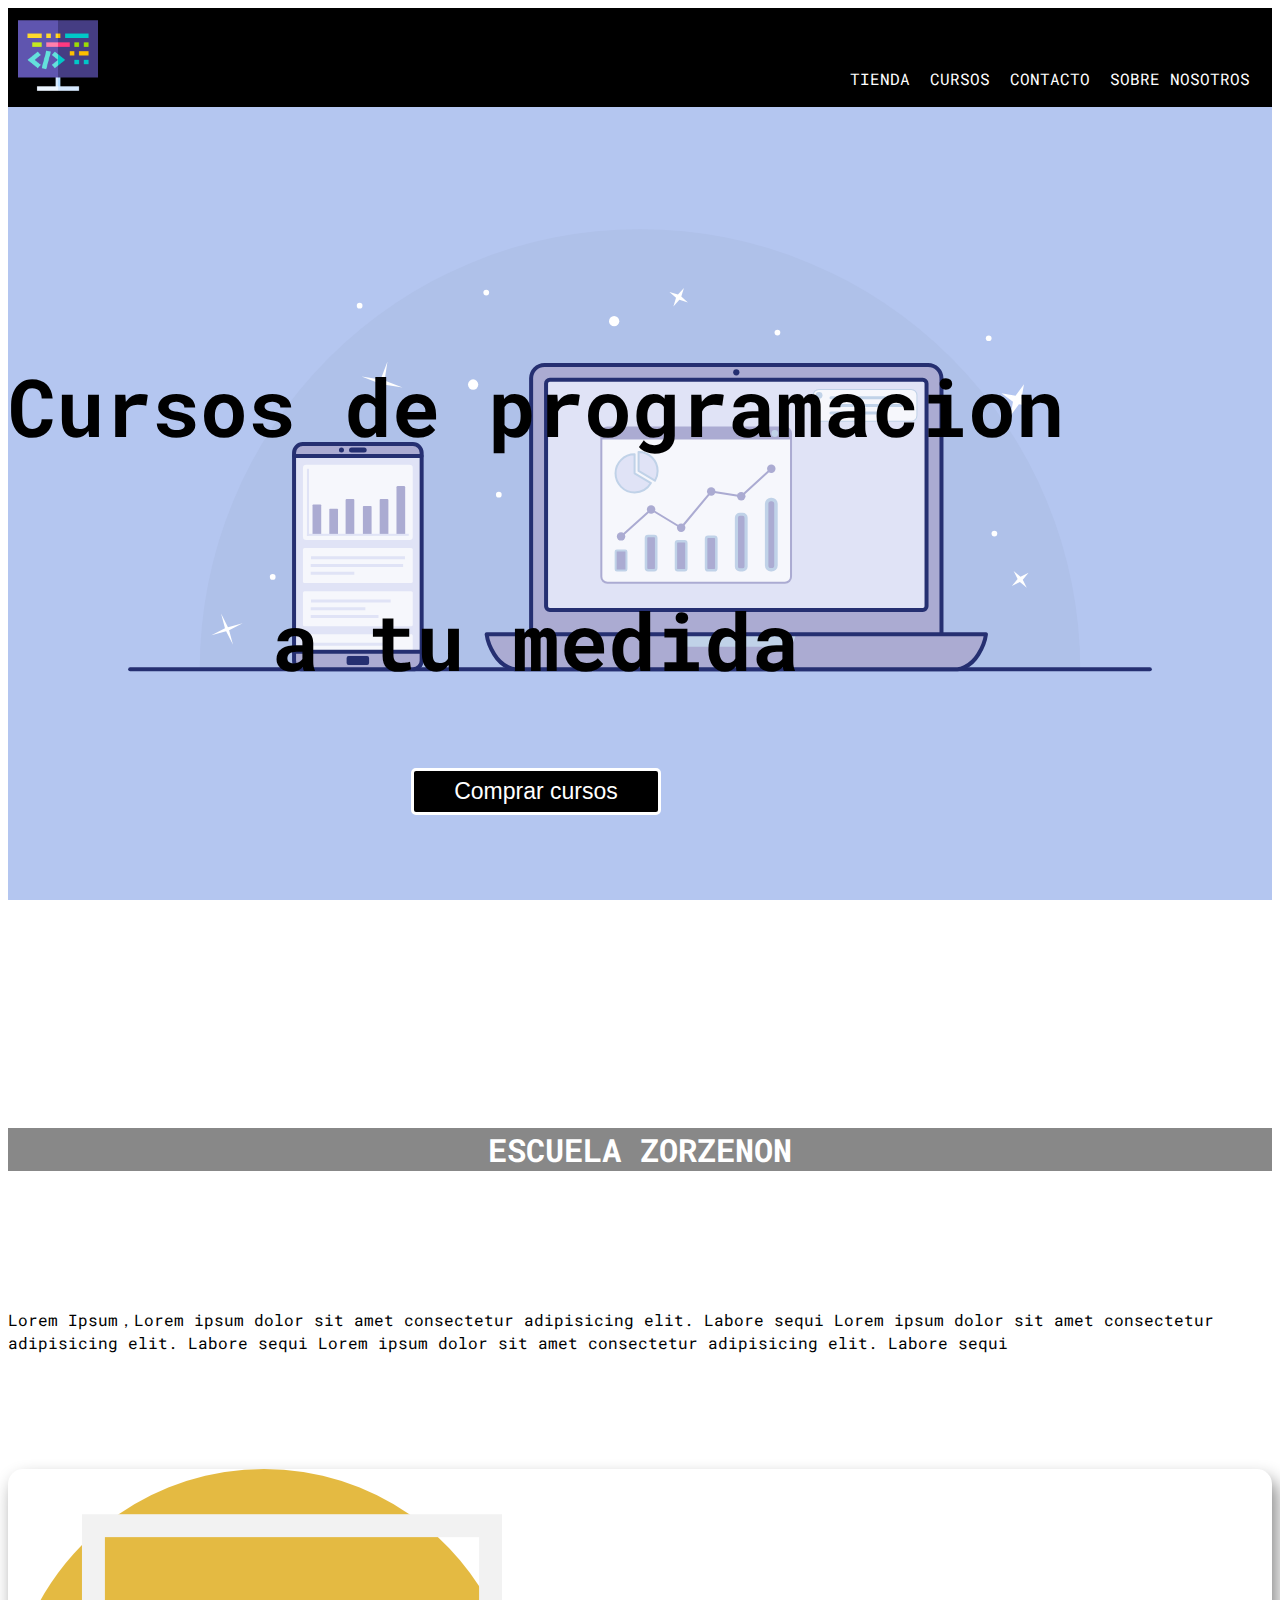
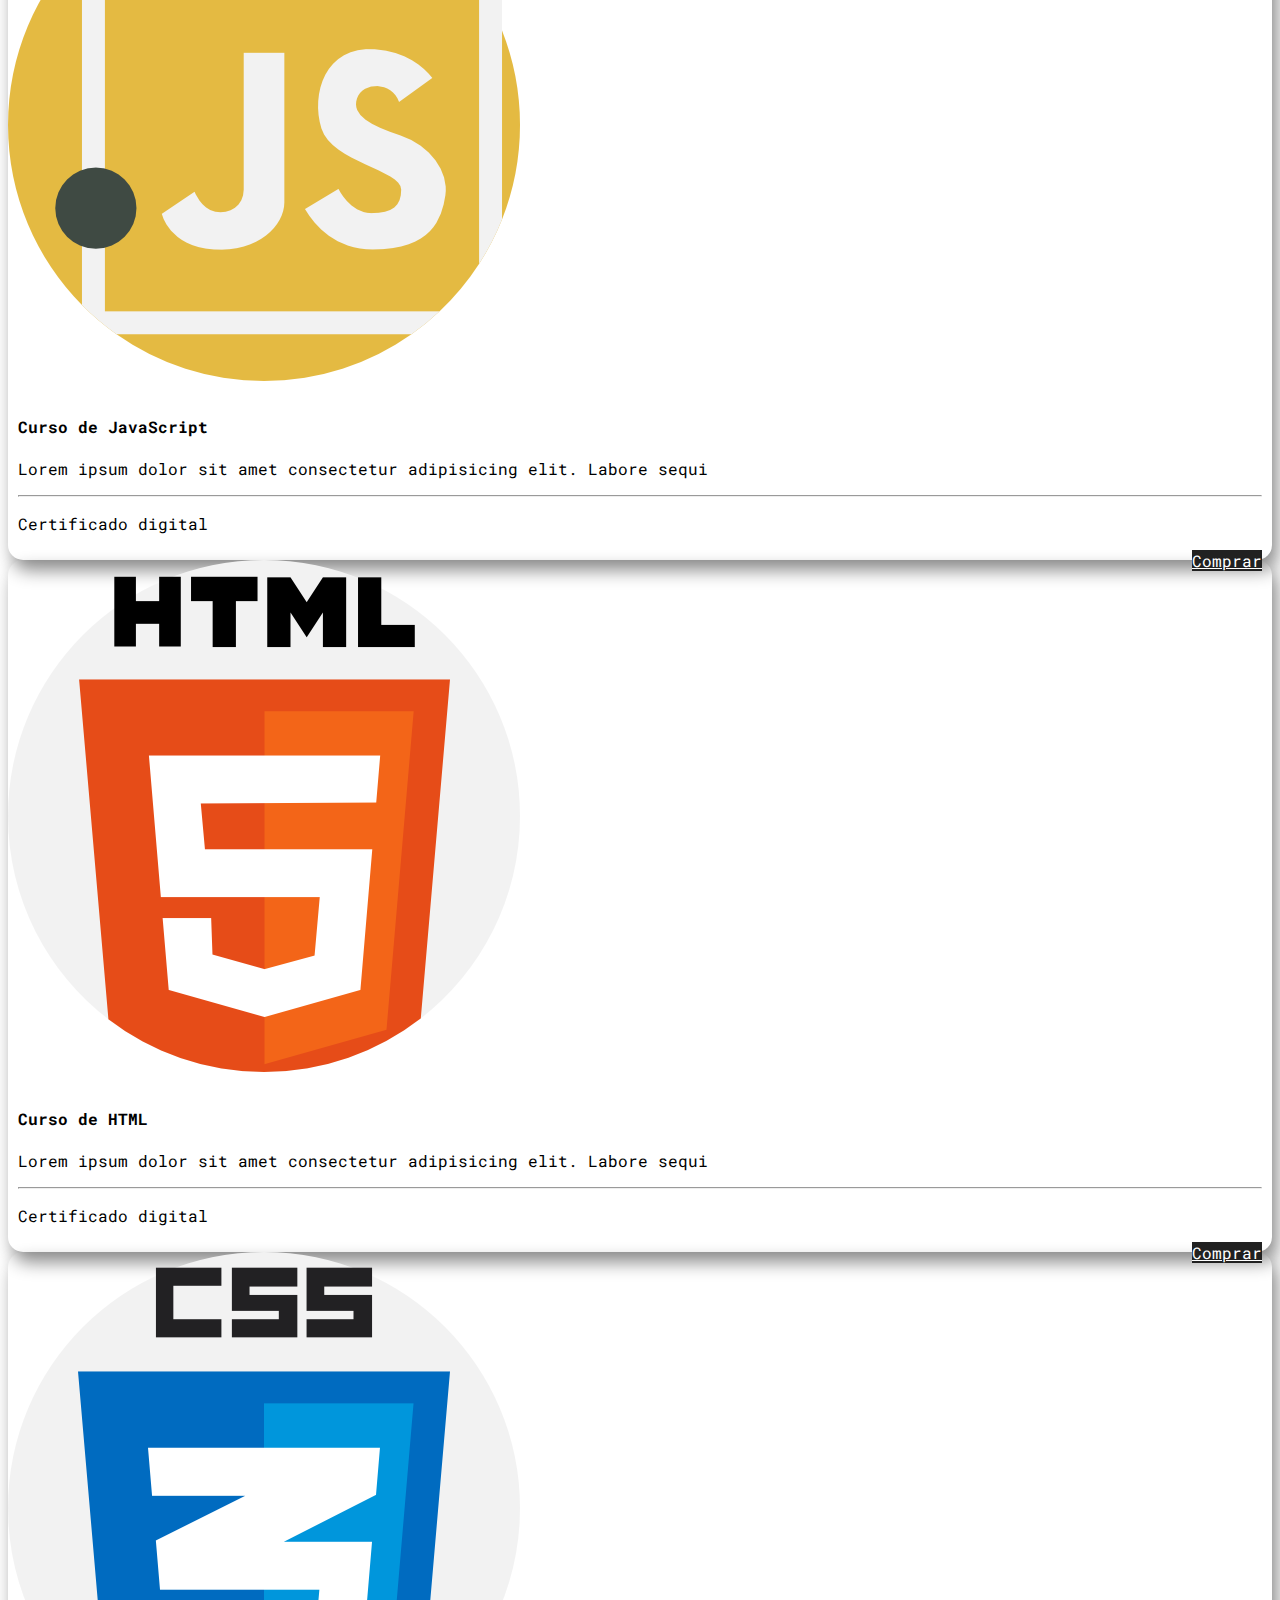
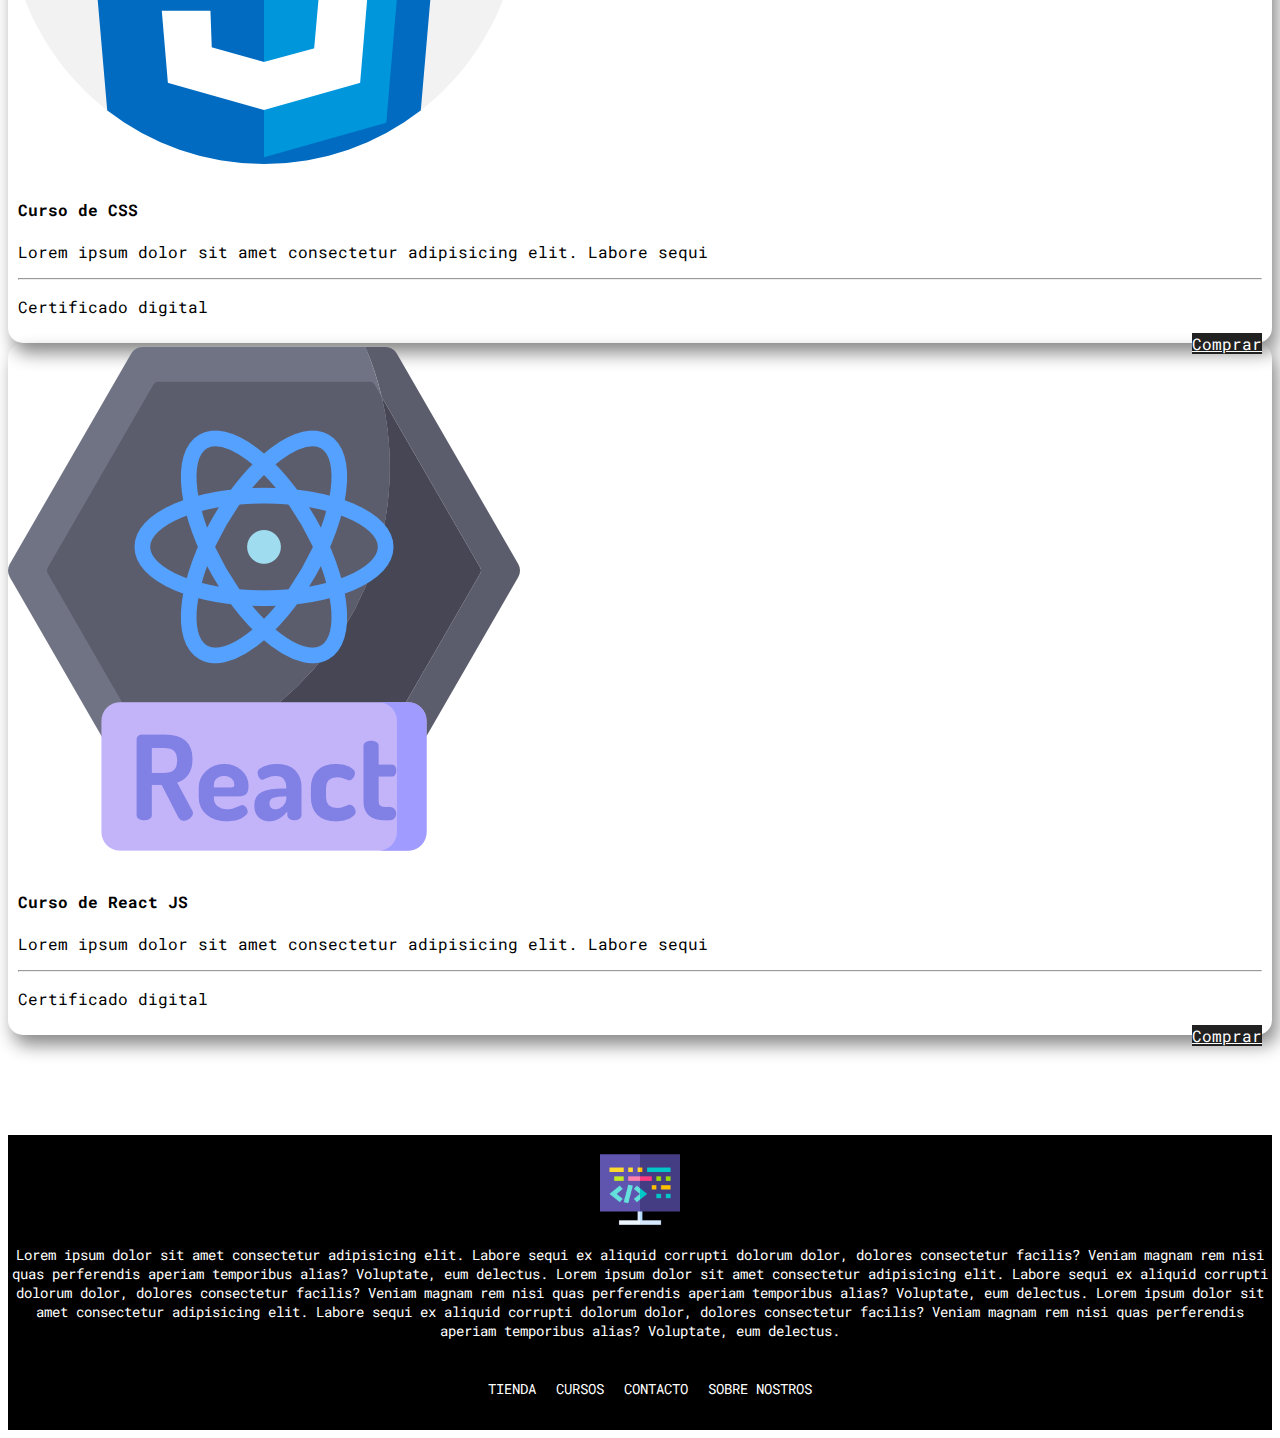
<file: index.html>
<!DOCTYPE html>
<html lang="en">
<head>
    <meta charset="UTF-8">
    <meta http-equiv="X-UA-Compatible" content="IE=edge">
    <meta name="viewport" content="width=device-width, initial-scale=1.0">
    <link href="https://cdn.jsdelivr.net/npm/bootstrap@5.1.3/dist/css/bootstrap.min.css" rel="stylesheet" integrity="sha384-1BmE4kWBq78iYhFldvKuhfTAU6auU8tT94WrHftjDbrCEXSU1oBoqyl2QvZ6jIW3" crossorigin="anonymous">
    <link rel="stylesheet" href="css/style.css">
    <title>Cursos Zorzenon</title>
</head>
<body>
    <header class="header">
        <div class="header__icono">
            <a href="index.html"><img src="media/coding.png" alt="Icono de Computadora"></a>
        </div>
        <nav class="header__nav">
            <ul class="header__lista">
                <li class="header__item"><a href="paginas/tienda.html">Tienda</a></li>
                <li class="header__item"><a href="#ancla">Cursos</a></li>
                <li class="header__item"><a href="paginas/contacto.html">Contacto</a></li>
                <li class="header__item"><a href="paginas/sobreNosotros.html">Sobre nosotros</a></li>
            </ul>
        </nav>
    </header>
    <section class="hero">
        <div class="container-fluid">
            <div class="row">
                <div class="col-md-12">
                    <h1>Cursos de programacion</h1>
                    <br>
                    <h1>a tu medida</h1>
                    <br>
                    <button type="button" class="hero__btn">Comprar cursos</button>
                </div>
            </div>
    </section>
    <section class="cursos espaciado" id="ancla">
        <div class="container">
            <div class="row__escuela">
                <div class="col-md-12">
                    <h1 class="cursos__titulo">ESCUELA ZORZENON</h1>
                </div>
            </div>
            <div class="row lema">
                <div class="col-md-2"></div>
                <div class="col-md-8 espaciado">
                    <p>Lorem Ipsum，Lorem ipsum dolor sit amet consectetur adipisicing elit. Labore sequi Lorem ipsum dolor sit amet consectetur adipisicing elit. Labore sequi Lorem ipsum dolor sit amet consectetur adipisicing elit. Labore sequi </p>
                </div>
            </div>
            <div class="row">
                <div class="col-md-3">
                    <div class="card">
                        <div class="card__pic">
                            <img src="media/javascript.png" class="img img-fluid" alt="">
                        </div>
                        <div class="card__contenido">
                            <h4>Curso de JavaScript</h4>
                            <p>Lorem ipsum dolor sit amet consectetur adipisicing elit. Labore sequi </p>
                            <hr>
                            <p>Certificado digital</p>
                            <a href="" class="btn">Comprar</a>
                        </div>
                    </div>
                </div>
                <div class="col-md-3">
                    <div class="card">
                        <div class="card__pic">
                            <img src="media/html-5.png" class="img img-fluid" alt="">
                        </div>
                        <div class="card__contenido">
                            <h4>Curso de HTML</h4>
                            <p>Lorem ipsum dolor sit amet consectetur adipisicing elit. Labore sequi </p>
                            <hr>
                            <p>Certificado digital</p>
                            <a href="" class="btn">Comprar</a>
                        </div>
                    </div>
                </div>
                <div class="col-md-3">
                    <div class="card">
                        <div class="card__pic">
                            <img src="media/css.png" class="img img-fluid" alt="">
                        </div>
                        <div class="card__contenido">
                            <h4>Curso de CSS</h4>
                            <p>Lorem ipsum dolor sit amet consectetur adipisicing elit. Labore sequi </p>
                            <hr>
                            <p>Certificado digital</p>
                            <a href="" class="btn">Comprar</a>
                        </div>
                    </div>
                </div>
                <div class="col-md-3">
                    <div class="card">
                        <div class="card__pic">
                            <img src="media/react.png" class="img img-fluid" alt="">
                        </div>
                        <div class="card__contenido">
                            <h4>Curso de React JS</h4>
                            <p>Lorem ipsum dolor sit amet consectetur adipisicing elit. Labore sequi </p>
                            <hr>
                            <p>Certificado digital</p>
                            <a href="" class="btn">Comprar</a>
                        </div>
                    </div>
                </div>
            </div>
        </div>
    </section>
    <footer class="footer">
        <div class="footer__icono">
            <a href="index.html"><img src="media/coding.png" alt="Icono de computadora"></a>
        </div>
        <p class="footer__parrafo">
            Lorem ipsum dolor sit amet consectetur adipisicing elit. Labore sequi ex aliquid corrupti dolorum dolor, dolores consectetur facilis?
            Veniam magnam rem nisi quas perferendis aperiam temporibus alias? Voluptate, eum delectus.
            Lorem ipsum dolor sit amet consectetur adipisicing elit. Labore sequi ex aliquid corrupti dolorum dolor, dolores consectetur facilis?
            Veniam magnam rem nisi quas perferendis aperiam temporibus alias? Voluptate, eum delectus.
            Lorem ipsum dolor sit amet consectetur adipisicing elit. Labore sequi ex aliquid corrupti dolorum dolor, dolores consectetur facilis?
            Veniam magnam rem nisi quas perferendis aperiam temporibus alias? Voluptate, eum delectus.
        </p>
        <ul class="footer__lista">
            <li class="footer__item"><a href="paginas/tienda.html">Tienda</a></li>
            <li class="footer__item"><a href="#ancla">Cursos</a></li>
            <li class="footer__item"><a href="paginas/contacto.html">Contacto</a></li>
            <li class="footer__item"><a href="paginas/sobreNosotros.html">Sobre Nostros</a></li>
        </ul>
    </footer>
    <script src="https://cdn.jsdelivr.net/npm/bootstrap@5.1.3/dist/js/bootstrap.bundle.min.js" integrity="sha384-ka7Sk0Gln4gmtz2MlQnikT1wXgYsOg+OMhuP+IlRH9sENBO0LRn5q+8nbTov4+1p" crossorigin="anonymous"></script>
</body>
</html>
</file>
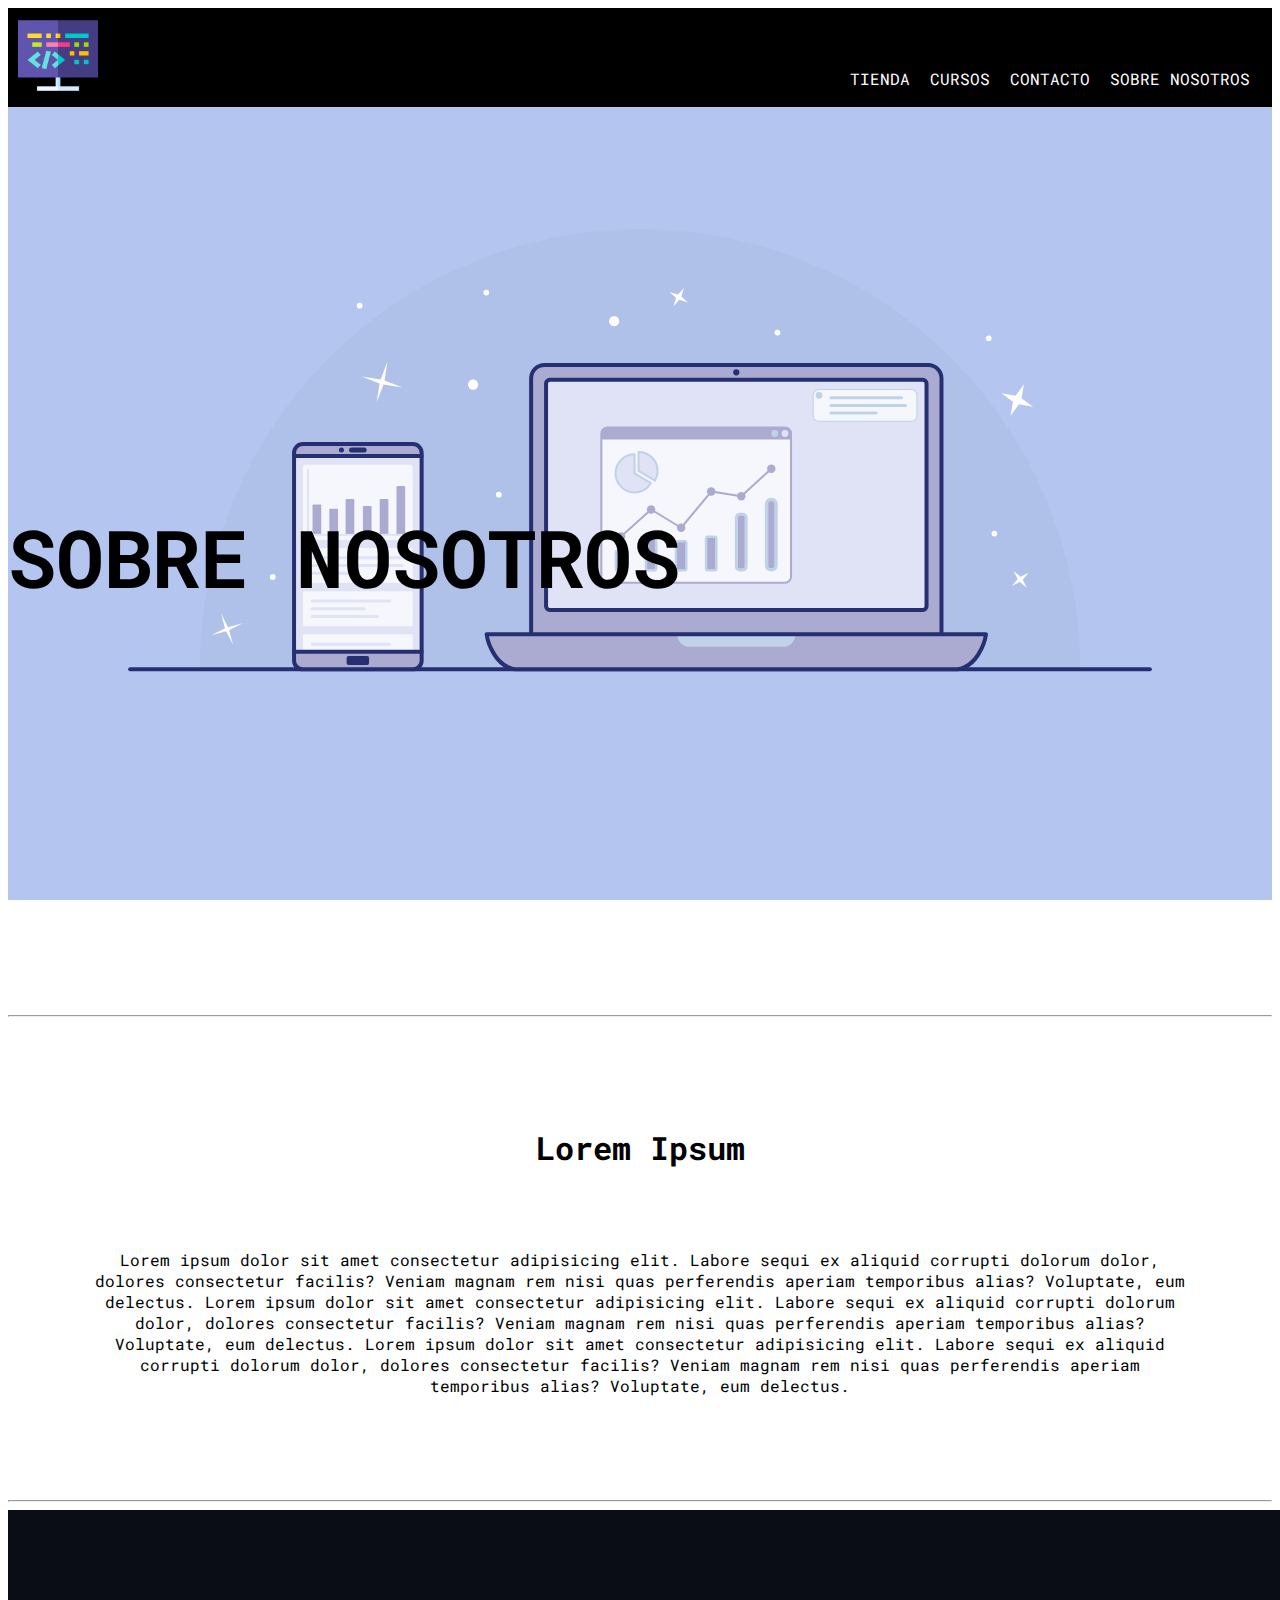
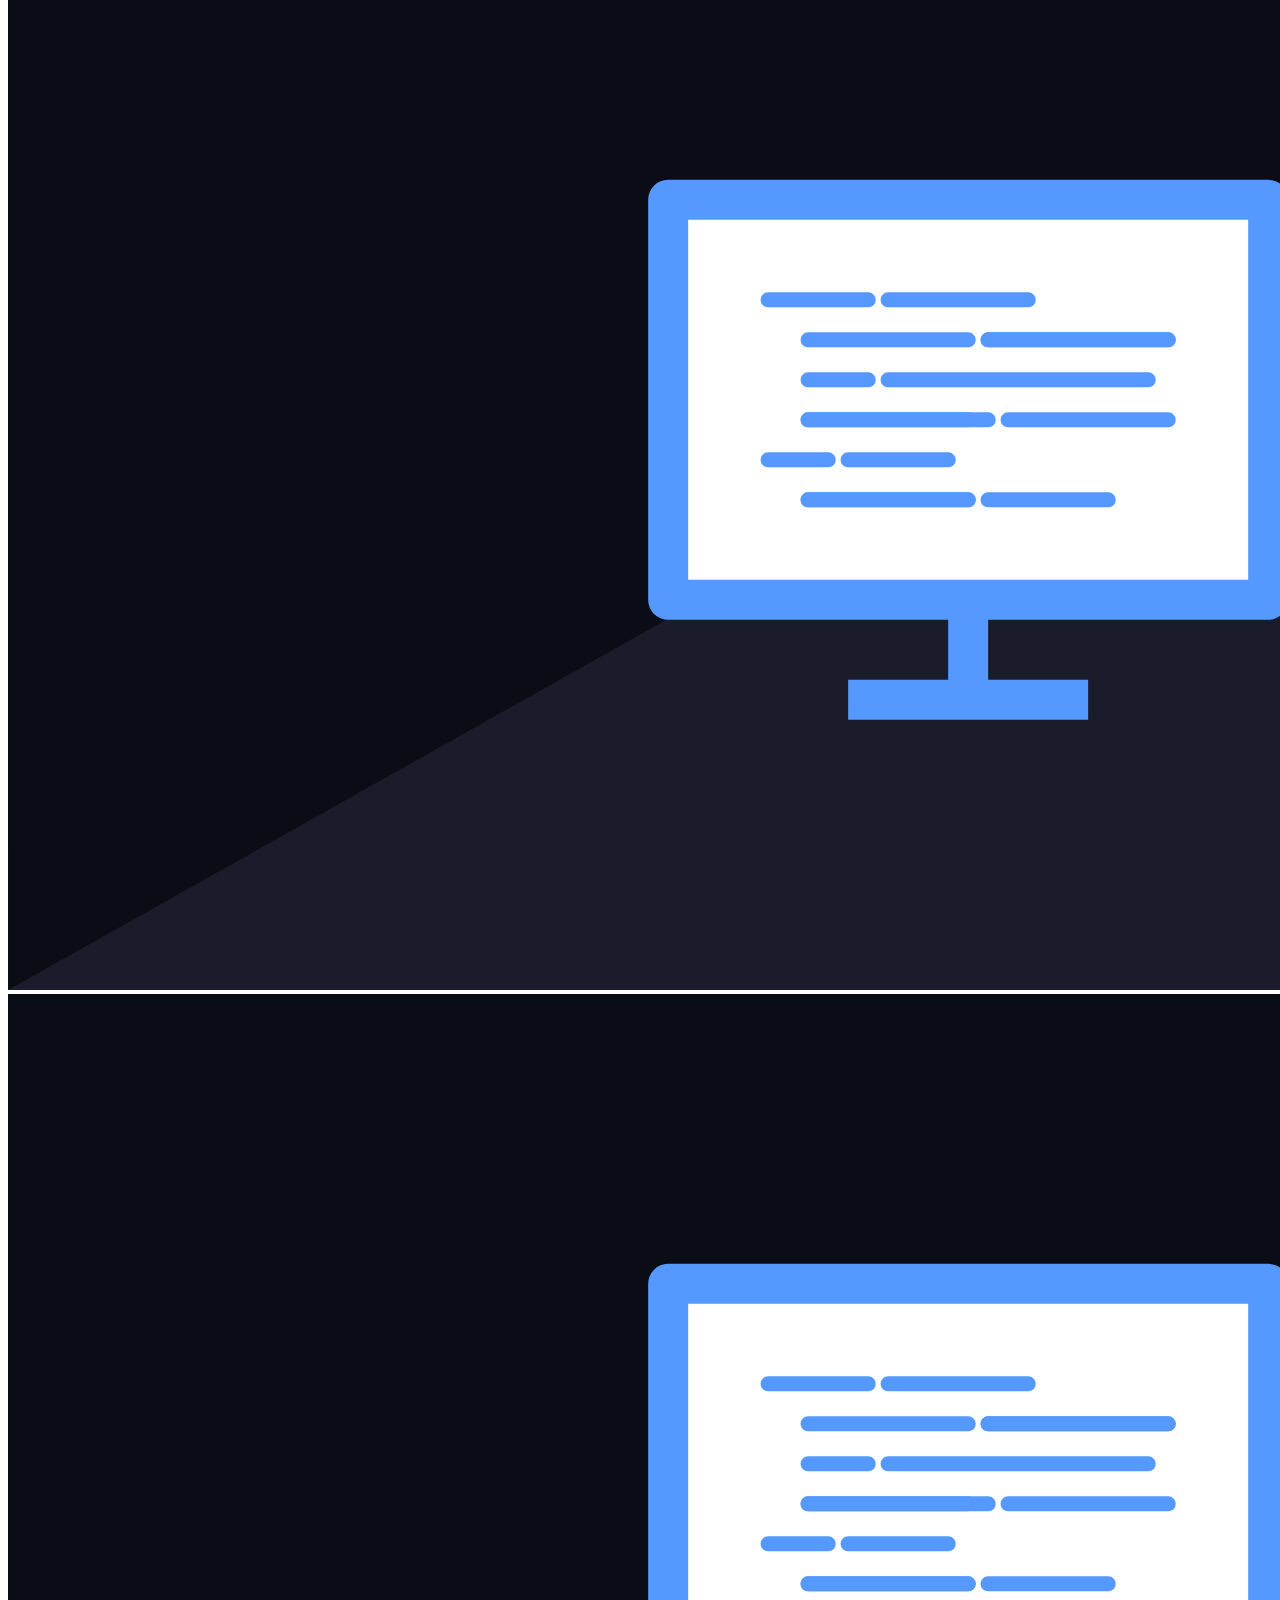
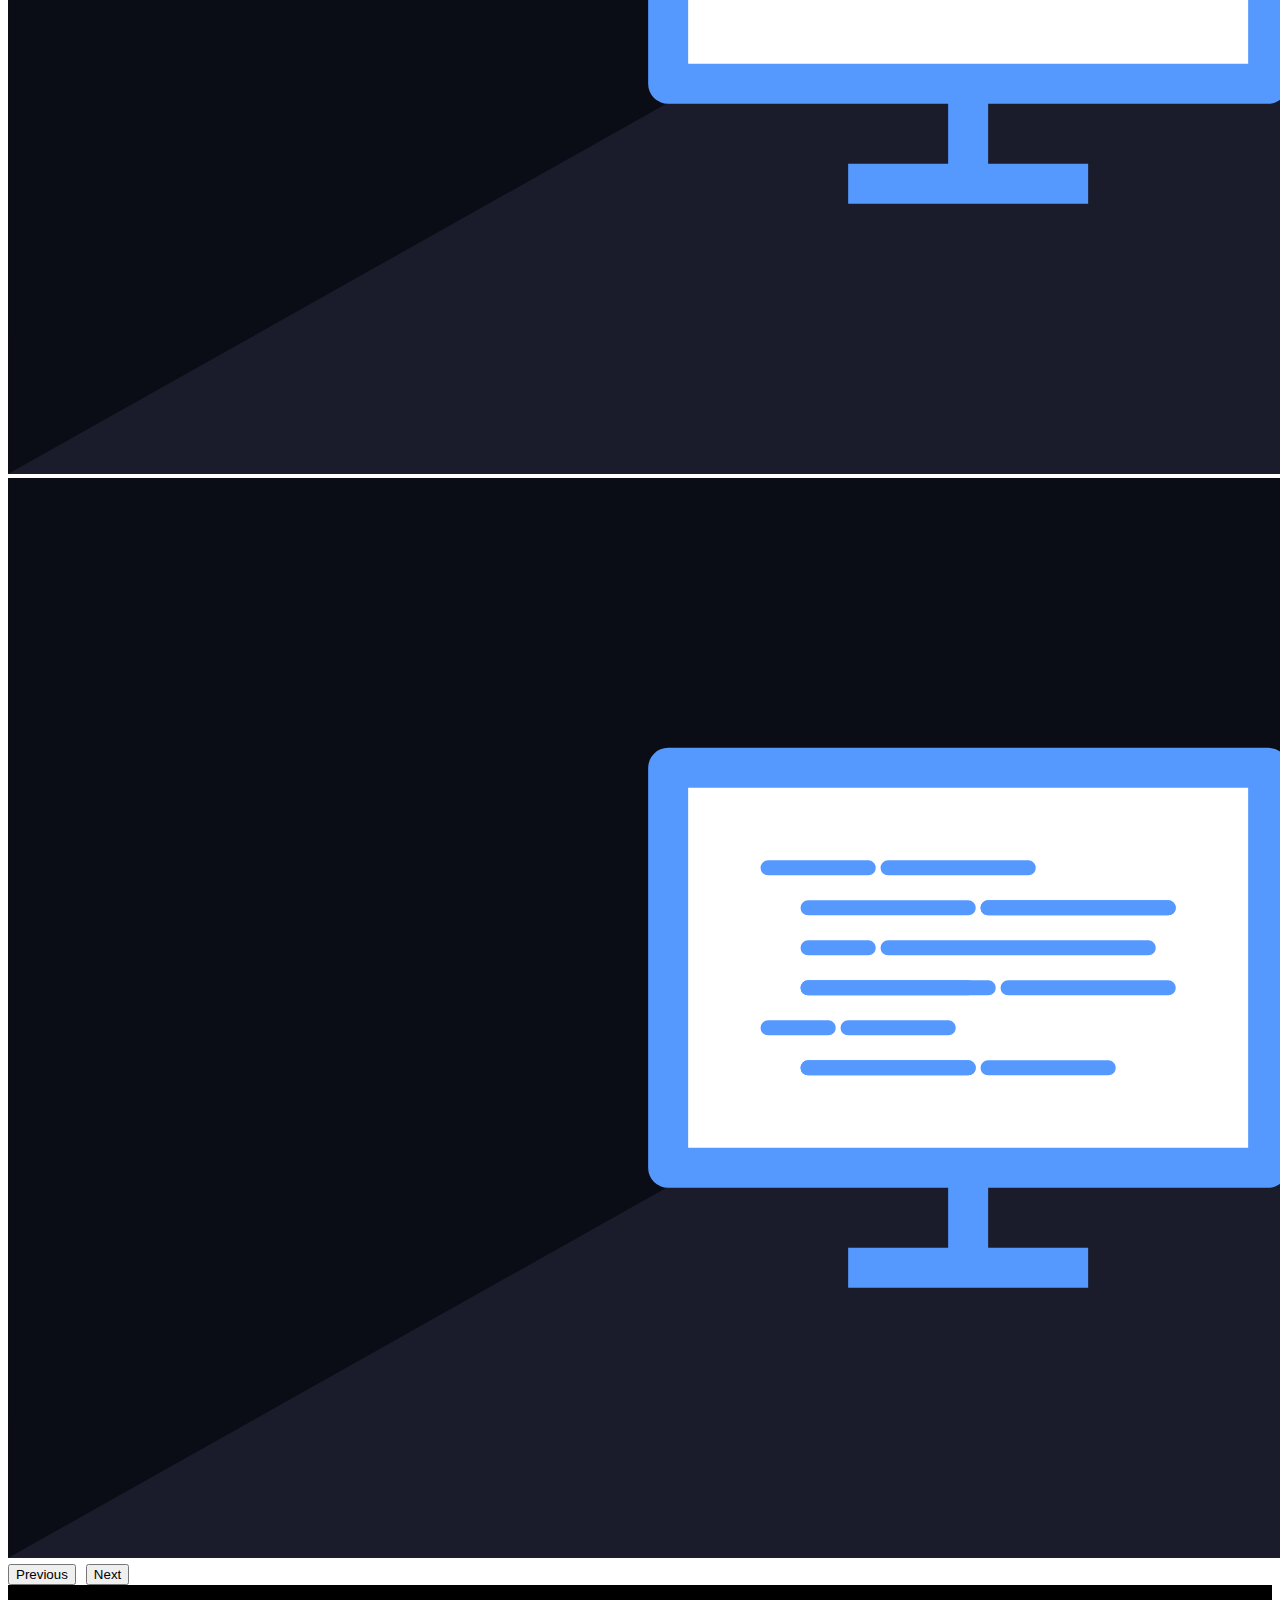
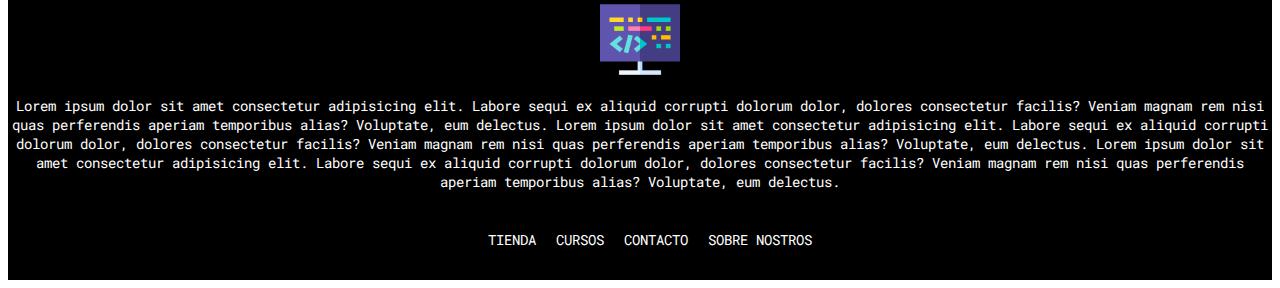
<file: paginas/sobreNosotros.html>
<!DOCTYPE html>
<html lang="en">
<head>
    <meta charset="UTF-8">
    <meta http-equiv="X-UA-Compatible" content="IE=edge">
    <meta name="viewport" content="width=device-width, initial-scale=1.0">
    <link href="https://cdn.jsdelivr.net/npm/bootstrap@5.1.3/dist/css/bootstrap.min.css" rel="stylesheet" integrity="sha384-1BmE4kWBq78iYhFldvKuhfTAU6auU8tT94WrHftjDbrCEXSU1oBoqyl2QvZ6jIW3" crossorigin="anonymous">
    <link rel="stylesheet" href="../css/style.css">
    <title>Cursos Zorzenon</title>
</head>
<body>
    <header class="header">
        <div class="header__icono">
            <a href="../index.html"><img src="../media/coding.png" alt="Icono de Computadora"></a>
        </div>
        <nav class="header__nav">
            <ul class="header__lista">
                <li class="header__item"><a href="tienda.html">Tienda</a></li>
                <li class="header__item"><a href="cursos.html">Cursos</a></li>
                <li class="header__item"><a href="contacto.html">Contacto</a></li>
                <li class="header__item"><a href="sobreNosotros.html">Sobre nosotros</a></li>
            </ul>
        </nav>
    </header>
    <section class="hero">
        <div class="container-fluid">
            <div class="row">
                <div class="col-md-12">
                    <h1>SOBRE NOSOTROS</h1>
                </div>
            </div>
    </section>
    <hr>
    <section class="carrusel">
        <div class="carrusel__texto">
            <h1>Lorem Ipsum</h1>
            <p>Lorem ipsum dolor sit amet consectetur adipisicing elit. Labore sequi ex aliquid corrupti dolorum dolor, dolores consectetur facilis? Veniam magnam rem nisi quas perferendis aperiam temporibus alias? Voluptate, eum delectus. Lorem ipsum dolor sit amet consectetur adipisicing elit. Labore sequi ex aliquid corrupti dolorum dolor, dolores consectetur facilis? Veniam magnam rem nisi quas perferendis aperiam temporibus alias? Voluptate, eum delectus. Lorem ipsum dolor sit amet consectetur adipisicing elit. Labore sequi ex aliquid corrupti dolorum dolor, dolores consectetur facilis? Veniam magnam rem nisi quas perferendis aperiam temporibus alias? Voluptate, eum delectus.</p>
        </div>
        <hr>
        <div id="carouselExampleControls" class="carousel slide" data-bs-ride="carousel">
            <div class="carousel-inner">
              <div class="carousel-item active">
                <img src="../media/programming.svg" class="d-block w-100" alt="...">
              </div>
              <div class="carousel-item">
                <img src="../media/programming.svg" class="d-block w-100" alt="...">
              </div>
              <div class="carousel-item">
                <img src="../media/programming.svg" class="d-block w-100" alt="...">
              </div>
            </div>
            <button class="carousel-control-prev" type="button" data-bs-target="#carouselExampleControls" data-bs-slide="prev">
              <span class="carousel-control-prev-icon" aria-hidden="true"></span>
              <span class="visually-hidden">Previous</span>
            </button>
            <button class="carousel-control-next" type="button" data-bs-target="#carouselExampleControls" data-bs-slide="next">
              <span class="carousel-control-next-icon" aria-hidden="true"></span>
              <span class="visually-hidden">Next</span>
            </button>
          </div>

    </section>
    <footer class="footer">
        <div class="footer__icono">
            <a href="../index.html"><img src="../media/coding.png" alt="Icono de computadora"></a>
        </div>
        <p class="footer__parrafo">
            Lorem ipsum dolor sit amet consectetur adipisicing elit. Labore sequi ex aliquid corrupti dolorum dolor, dolores consectetur facilis?
            Veniam magnam rem nisi quas perferendis aperiam temporibus alias? Voluptate, eum delectus.
            Lorem ipsum dolor sit amet consectetur adipisicing elit. Labore sequi ex aliquid corrupti dolorum dolor, dolores consectetur facilis?
            Veniam magnam rem nisi quas perferendis aperiam temporibus alias? Voluptate, eum delectus.
            Lorem ipsum dolor sit amet consectetur adipisicing elit. Labore sequi ex aliquid corrupti dolorum dolor, dolores consectetur facilis?
            Veniam magnam rem nisi quas perferendis aperiam temporibus alias? Voluptate, eum delectus.
        </p>
        <ul class="footer__lista">
            <li class="footer__item"><a href="tienda.html">Tienda</a></li>
            <li class="footer__item"><a href="cursos.html">Cursos</a></li>
            <li class="footer__item"><a href="contacto.html">Contacto</a></li>
            <li class="footer__item"><a href="sobreNosotros.html">Sobre Nostros</a></li>
        </ul>
    </footer>
    <script src="https://cdn.jsdelivr.net/npm/bootstrap@5.1.3/dist/js/bootstrap.bundle.min.js" integrity="sha384-ka7Sk0Gln4gmtz2MlQnikT1wXgYsOg+OMhuP+IlRH9sENBO0LRn5q+8nbTov4+1p" crossorigin="anonymous"></script>
</body>
</html>
</file>
<file: css/style.css>
@import url('https://fonts.googleapis.com/css2?family=Roboto+Mono:wght@300&display=swap');

body{
    font-family: 'Roboto Mono', monospace;
}
/* header */
.header{
    background-color: #000;
    display: flex;
    justify-content: space-between;
    align-items: flex-end;
    border: 0.125rem solid black;
}

.header__icono img{
    width: 5rem;
    height: 4.688rem;
    margin: 0.5rem;
}

.header__lista{
    display: flex;
    list-style: none;
}

.header__item{
    padding: 0rem 1.25rem 0rem 0rem;
}

.header__item a{
    text-decoration: none;
    text-transform: uppercase;
    color: #fff;
}

.header__item a:hover{
    color:#453d83;
}

/* hero */
.hero{
    display: flex;
    background: url(../media/interface-3614766.svg) center center fixed;
    width: 100%;
    height: 100vh;
    text-align: center;
    align-items: center;
}


.hero__btn{
    background-color: #000;
    font-size: 1.438rem;
    color: #fff;
    padding: 0.438rem 2.5rem;
    border-radius: 0.313rem;
    border: solid;
}

.hero__btn:hover{
    background-color: transparent;
    color: #000;
}

.hero h1{
    font-size: 5rem;
}

/* cursos */
.cursos__titulo{
    background-color: #888;
    color: #fff;
}

.espaciado{
    padding-top: 100px;
    padding-bottom: 100px;
}

.card__contenido{
    padding: 10px;
}

.card{
    border-radius: 15px;
    box-shadow: 5px 10px 18px #888888;
}

.card .btn{
    background: #212121;
    color: white;
    float: right;
}

.row__escuela{
    text-align: center;
}



/* footer */
.footer{
    background-color: #000;
    display: flex;
    flex-wrap: wrap;
    justify-content: center;
    border: 0.125rem solid #000;
    font-size: 0.90rem;
    color: #fff;
}

.footer__icono img{
    width: 5rem;
    height: 4.688rem;
    margin-top: 0.938rem;
}


.footer__lista{
    display: flex;
    list-style: none;
    padding-bottom: 0.938rem;
}

.footer__item{
    padding: 0rem 1.25rem 0rem 0rem;
}

.footer__item a{
    text-decoration: none;
    text-transform: uppercase;
    color: #fff;
}

.footer__item a:hover{
    color:#453d83;
}

.footer__parrafo{
    text-align: center;
    padding-bottom: 0.625rem;
}

/* carrusel */

.carrusel__texto{
    text-align: center;
    padding: 5rem;
}

.carrusel__texto h1{
    margin-bottom: 5rem;
}
</file>
